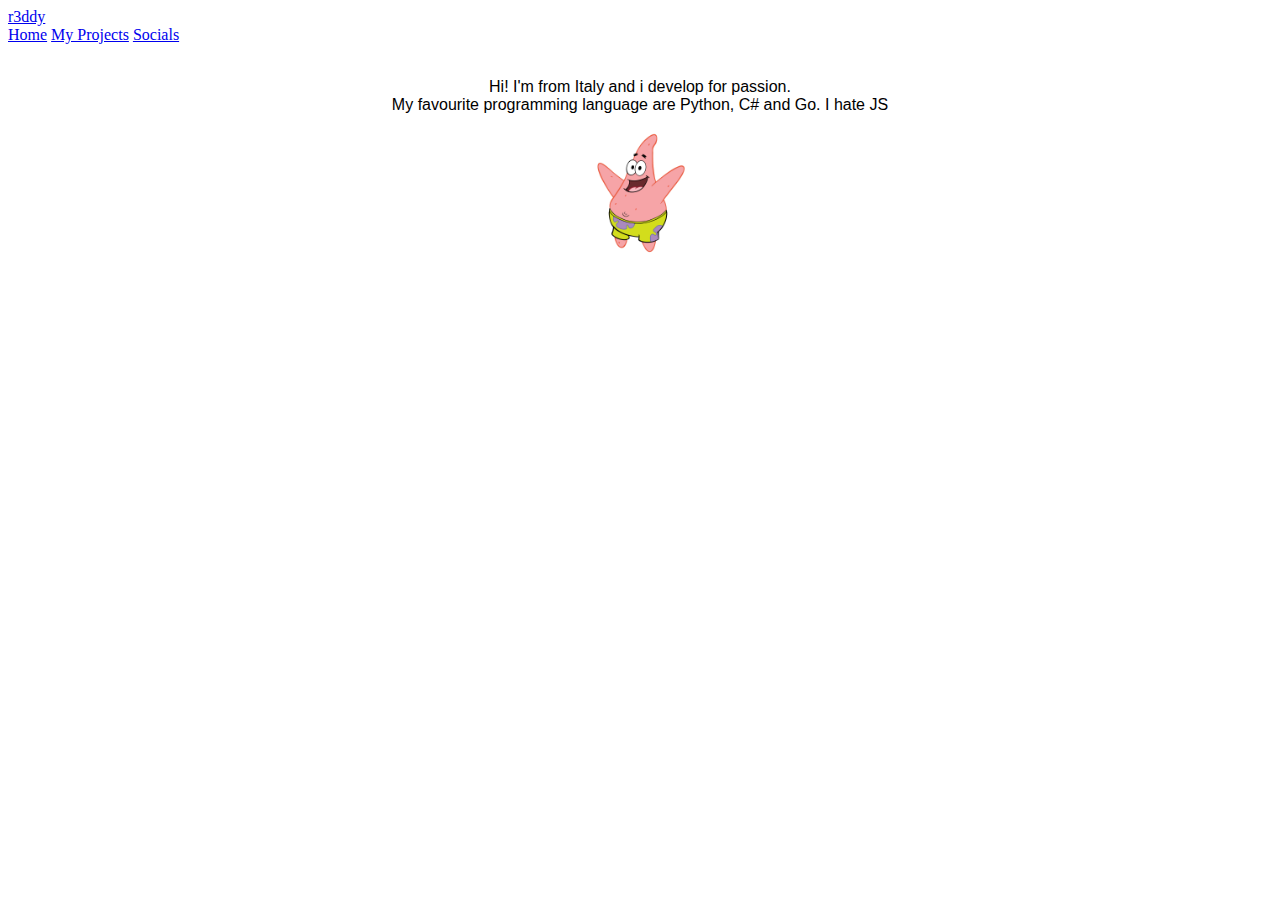
<file: index.html>
<!DOCTYPE html>
<html lang="en">
    <head>
        <meta charset="utf8">
        <meta name="viewport" content="width=1024">
        <link rel="stylesheet" href="main.css">
        <link href="https://cdn.jsdelivr.net/npm/bootstrap@5.0.0-beta2/dist/css/bootstrap.min.css" rel="stylesheet" integrity="sha384-BmbxuPwQa2lc/FVzBcNJ7UAyJxM6wuqIj61tLrc4wSX0szH/Ev+nYRRuWlolflfl" crossorigin="anonymous">
        <meta name="viewport" content="width=device-width, initial-scale=1.0">
        <link rel="preconnect" href="https://fonts.gstatic.com">
        <link href="https://fonts.googleapis.com/css2?family=Source+Sans+Pro&display=swap" rel="stylesheet">
        <title>r3ddy</title>
        <link rel="icon" href="images/patrick.png" type="image/icon type">
        <nav class="navbar navbar-expand-lg navbar-light bg-light">
        <div class="container-fluid">
        <a class="navbar-brand" href="#">r3ddy</a>
        <div class="collapse navbar-collapse" id="navbarNavAltMarkup"></div>
        <div class="navbar-nav">
        <a class="nav-link active" aria-current="page" href="index.html">Home</a>
        <a class="nav-link" href="projects.html">My Projects</a>
        <a class="nav-link" href="social.html">Socials</a>
        </div>
        </div>
        </div>
        </nav>
    </head>
    <body>
        <br>

        <section class="description">
            <div>
            <p class="descriptionText">
                Hi! I'm from Italy and i develop for passion. <br>
                My favourite programming language are Python, C# and Go. I hate JS
             </p></div>
             <img class="patrickimage" src="images/patrick.png">
        </section>

    </body>
</html>
</file>
<file: main.css>
.mainTitle{
    font-family: "Sorce Sans Pro", sans-serif;
    text-align: center;
    position: sticky;
    top: 20px
}

.navBar{
    text-decoration: none;
    font-family: "Source Sans Pro", sans-serif;
    font-weight: bold ;
    color: black;
    border: 6px solid white;
    position: sticky;
    left: 7px;
}

.description{
    text-align: center;
    font-family: "Sorce Sans Pro", sans-serif;
}

.patrickimage{
    width: 10%;
}

.cp{
    font-family: "Sorce Sans Pro", sans-serif;
    text-align: center;
}

.pokemonBotGif{
    min-width: 17%;
    width: 17%;
    position: static;
    border-radius: 20px;
}

.pokemonBotButton{
    transform: translateY(5%);
    font-family: "Sorce Sans Pro", sans-serif;
    border: white;
    background-color: black;
    color: white;
    text-decoration: none;
    padding: 7px;
    font-size: 200%;
    border-radius: 15px;
    box-shadow: 0 5px #999;
    outline: none;
}
.pokemonBotButton:active{
    box-shadow: 0 3px #666;
    transform: translateY(4px);
}

.allCards{
    position: relative;
    left: 10px;
}
</file>
